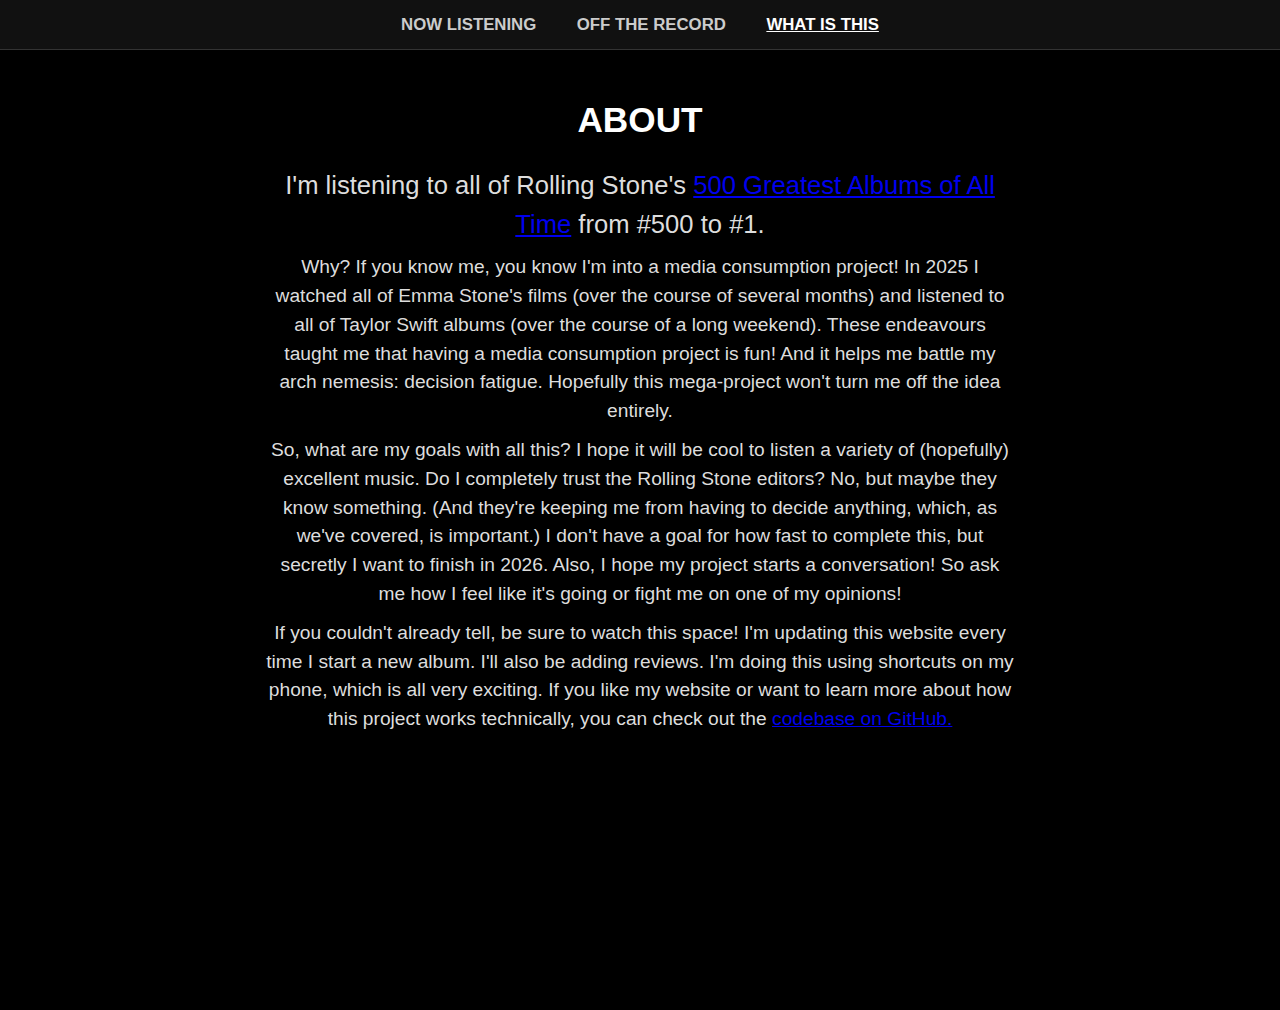
<file: about.html>
<!DOCTYPE html>
<html lang="en">
<head>
  <meta charset="UTF-8" />
  <meta name="viewport" content="width=device-width, initial-scale=1.0" />
  <title>Joanna's 500 Albums Project - About</title>
  <link rel="stylesheet" href="style.css">
  <link rel="icon" type="image/png" href="favicon.png">
  <link href="https://fonts.googleapis.com/css2?family=Archivo+Black&display=swap" rel="stylesheet">


</head>
<body>

  <nav class="navbar">
    <a href="index.html">NOW LISTENING</a>
    <a href="reviews.html">OFF THE RECORD</a>
    <a href="about.html" class="active">WHAT IS THIS</a>
  </nav>

  <h1>ABOUT</h1>

  <p style="font-size: 1.6em"> I'm listening to all of Rolling Stone's <a href="https://www.rollingstone.com/music/music-lists/best-albums-of-all-time-1062063/">500 Greatest Albums of All Time</a> from #500 to #1. </p>

  <p> Why? If you know me, you know I'm into a media consumption project! In 2025 I watched all of Emma Stone's films (over the course of several months) and listened to all of Taylor Swift albums (over the course of a long weekend). These endeavours taught me that having a media consumption project is fun! And it helps me battle my arch nemesis: decision fatigue. Hopefully this mega-project won't turn me off the idea entirely. </p>

  <p> So, what are my goals with all this? I hope it will be cool to listen a variety of (hopefully) excellent music. Do I completely trust the Rolling Stone editors? No, but maybe they know something. (And they're keeping me from having to decide anything, which, as we've covered, is important.) I don't have a goal for how fast to complete this, but secretly I want to finish in 2026. Also, I hope my project starts a conversation! So ask me how I feel like it's going or fight me on one of my opinions! </p>

  <p> If you couldn't already tell, be sure to watch this space! I'm updating this website every time I start a new album. I'll also be adding reviews. I'm doing this using shortcuts on my phone, which is all very exciting. If you like my website or want to learn more about how this project works technically, you can check out the <a href="https://github.com/jo-schroeder/500albumsproject">codebase on GitHub.</a> </p>

</body>
</html>
</file>
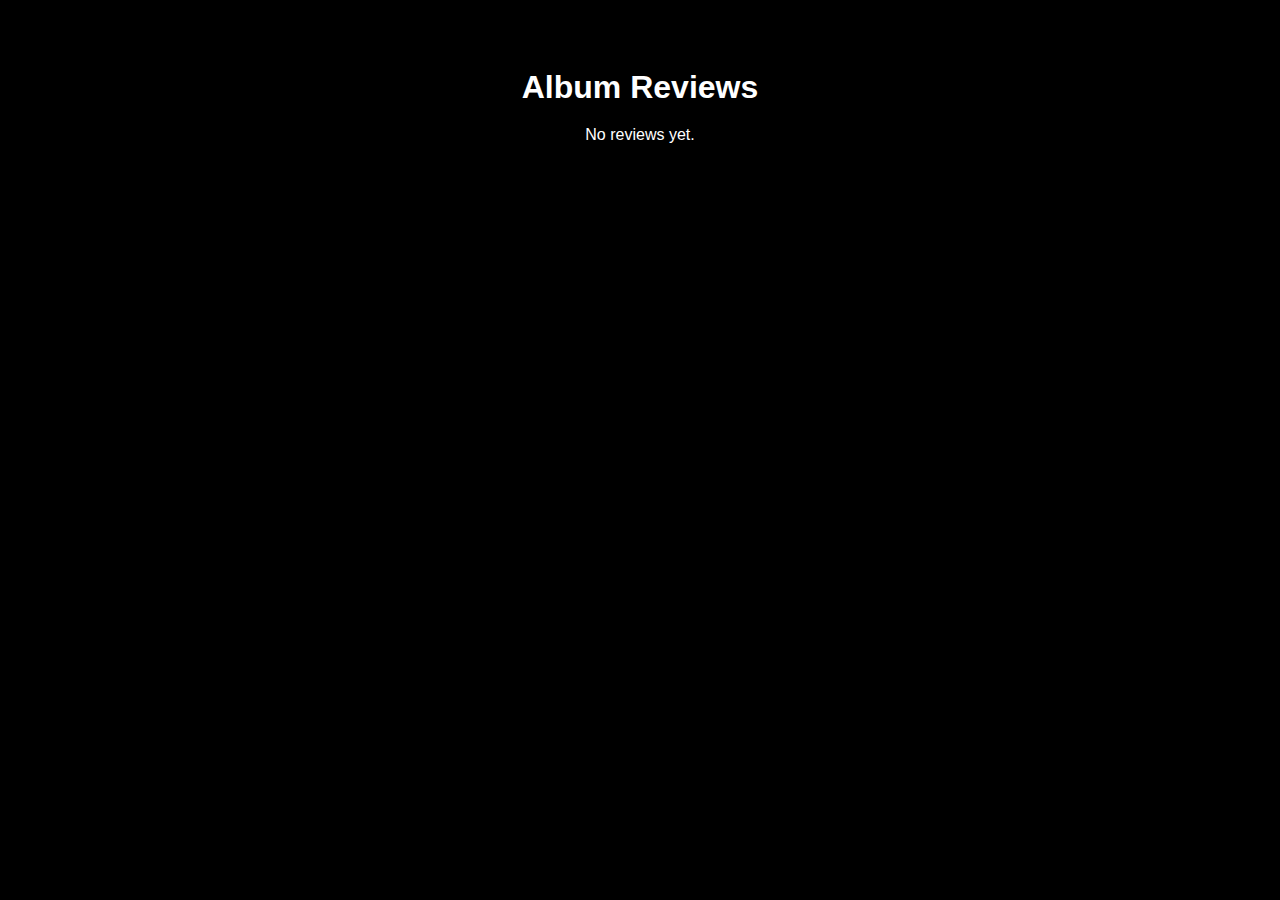
<file: reviews.html>
<!DOCTYPE html>
<html lang="en">
<head>
  <meta charset="UTF-8">
  <meta name="viewport" content="width=device-width, initial-scale=1.0">
  <title>Album Reviews</title>
  <style>
    body {
      background-color: black;
      color: white;
      font-family: Arial, Helvetica, sans-serif;
      text-align: center;
      padding: 40px;
    }

    h1 {
      font-size: 2em;
      margin-bottom: 20px;
    }

    table {
      width: 90%;
      max-width: 900px;
      margin: 0 auto;
      border-collapse: collapse;
      background-color: #111;
      border-radius: 10px;
      overflow: hidden;
      box-shadow: 0 0 20px rgba(255,255,255,0.1);
    }

    th, td {
      padding: 15px;
      border-bottom: 1px solid #333;
    }

    th {
      background-color: #222;
      font-size: 1.1em;
      font-weight: bold;
    }

    tr:hover {
      background-color: #1a1a1a;
    }

    .emoji {
      font-size: 1.8em;
    }

    .haiku {
      font-style: italic;
      color: #ccc;
      white-space: pre-line;
    }
  </style>
</head>
<body>

  <h1>Album Reviews</h1>
  <div id="table-container">Loading reviews...</div>

  <script>
    // Cache-busting to ensure fresh data
    fetch(`reviews.json?t=${Date.now()}`)
      .then(response => response.json())
      .then(reviews => {
        if (!reviews.length) {
          document.getElementById('table-container').textContent = "No reviews yet.";
          return;
        }

        let tableHTML = `
          <table>
            <tr>
              <th>#</th>
              <th>Album</th>
              <th>Artist</th>
              <th>Emoji</th>
              <th>Haiku</th>
            </tr>
        `;

        reviews.forEach(entry => {
          tableHTML += `
            <tr>
              <td>${entry.row_number}</td>
              <td>${entry.Album}</td>
              <td>${entry.Artist}</td>
              <td class="emoji">${entry.emoji || ""}</td>
              <td class="haiku">${entry.haiku || ""}</td>
            </tr>
          `;
        });

        tableHTML += `</table>`;
        document.getElementById('table-container').innerHTML = tableHTML;
      })
      .catch(err => {
        document.getElementById('table-container').textContent = "Error loading reviews.";
        console.error(err);
      });
  </script>

</body>
</html>
</file>
<file: style.css>
/* ===============================
   GLOBAL / BASE STYLES
   =============================== */

body {
  background-color: black;
  color: white;
  font-family: Arial, Helvetica, sans-serif;
  margin: 0;
  padding: 70px 20px 40px; /* slightly more top padding for navbar */
  text-align: center;
  line-height: 1.5;
  display: flex;
  flex-direction: column;
  align-items: center;
  justify-content: flex-start;
  min-height: 100vh;
}

h1 {
  font-size: 2.2em;      /* slightly bigger title */
  margin-bottom: 20px;
}

p {
  font-size: 1.2em;
  color: #ddd;
  max-width: 750px;
  margin: 0 auto 10px;
}

/* ===============================
   NAVBAR
   =============================== */

.navbar {
  width: 100%;
  background-color: #111;
  padding: 12px 0;
  text-align: center;
  position: fixed;
  top: 0;
  left: 0;
  z-index: 100;
  border-bottom: 1px solid #333;
}

.navbar a {
  color: #ccc;
  text-decoration: none;
  margin: 0 18px;
  font-size: 1.05em;
  font-weight: bold;
  transition: color 0.2s ease;
}

.navbar a:hover {
  color: white;
}

.navbar a.active {
  color: white;
  text-decoration: underline;
}

/* ===============================
   HOMEPAGE ALBUM CARD
   =============================== */

.title {
  font-size: 2.2em;      /* slightly bigger */
  margin-bottom: 20px;
  color: #f5f5f5;
  text-shadow: 0 0 10px rgba(255,255,255,0.12);
  animation: fadeIn 1s ease-out;
}

.album-card {
  max-width: 420px;       /* slightly wider */
  padding: 25px;          /* slightly more padding */
  margin: 0 auto 20px;
  background-color: #111;
  border-radius: 14px;
  box-shadow: 0 0 25px rgba(255,255,255,0.12);
  animation: slideUp 0.7s ease-out;
}

.now-listening {
  font-size: 1.15em;      /* slightly bigger */
  letter-spacing: 1px;
  color: #aaa;
  margin-bottom: 6px;
}

.album-name {
  font-size: 1.85em;      /* bigger */
  font-weight: bold;
  margin-bottom: 4px;
}

.album-artist {
  font-size: 1.45em;      /* bigger */
  margin-bottom: 8px;
  color: #ccc;
}

.album-meta {
  font-size: 1.15em;      /* slightly bigger */
  margin-bottom: 4px;
  color: #bbb;
}

.album-art {
  margin-top: 15px;
  max-width: 280px;       /* bigger */
  border-radius: 12px;
  box-shadow: 0 0 30px rgba(255,255,255,0.18);
  transition: transform 0.25s ease, box-shadow 0.25s ease;
}

.album-art:hover {
  transform: scale(1.04);
  box-shadow: 0 0 40px rgba(255,255,255,0.25);
}

/* Animations */
@keyframes fadeIn {
  from { opacity: 0; }
  to   { opacity: 1; }
}

@keyframes slideUp {
  from { opacity: 0; transform: translateY(20px); }
  to   { opacity: 1; transform: translateY(0); }
}

/* ===============================
   PROGRESS BAR
   =============================== */

.progress-label {
  font-size: 1.18em;      /* slightly bigger */
  margin-top: 15px;
  margin-bottom: 6px;
  color: #ccc;
}

.progress-bar {
  width: 90%;
  max-width: 420px;
  height: 14px;            /* thicker */
  margin: 0 auto 20px;
  background-color: #221733;
  border-radius: 8px;
  overflow: hidden;
  box-shadow: 0 0 14px rgba(185,145,255,0.3);
}

.progress-fill {
  height: 100%;
  width: 0%;
  border-radius: 8px;
  background: linear-gradient(90deg, #8e44ff, #c783ff);
  box-shadow: 0 0 18px rgba(180,120,255,0.6);
  transition: width 1s ease-in-out;
}

/* ===============================
   REVIEWS TABLE
   =============================== */

table {
  width: 90%;
  max-width: 900px;
  margin: 0 auto;
  border-collapse: collapse;
  background-color: #111;
  border-radius: 10px;
  overflow: hidden;
  box-shadow: 0 0 20px rgba(255,255,255,0.1);
}

th, td {
  padding: 14px;            /* slightly bigger padding */
  border-bottom: 1px solid #333;
}

th {
  background-color: #222;
  font-size: 1.15em;
  font-weight: bold;
}

tr:hover {
  background-color: #1a1a1a;
}

.emoji {
  font-size: 1.7em;         /* bigger */
}

.haiku {
  font-style: italic;
  color: #ccc;
  white-space: pre-line;
  font-size: 1.05em;
}

/* ===============================
   RESPONSIVE DESIGN
   =============================== */

@media (max-width: 600px) {
  .navbar a {
    margin: 0 10px;
    font-size: 1em;
  }

  table {
    font-size: 0.95em;
  }

  .emoji {
    font-size: 1.5em;
  }

  .album-art {
    max-width: 230px;
  }

  .album-card {
    padding: 20px;
  }

  .album-name {
    font-size: 1.65em;
  }

  .album-artist {
    font-size: 1.25em;
  }
}
</file>
